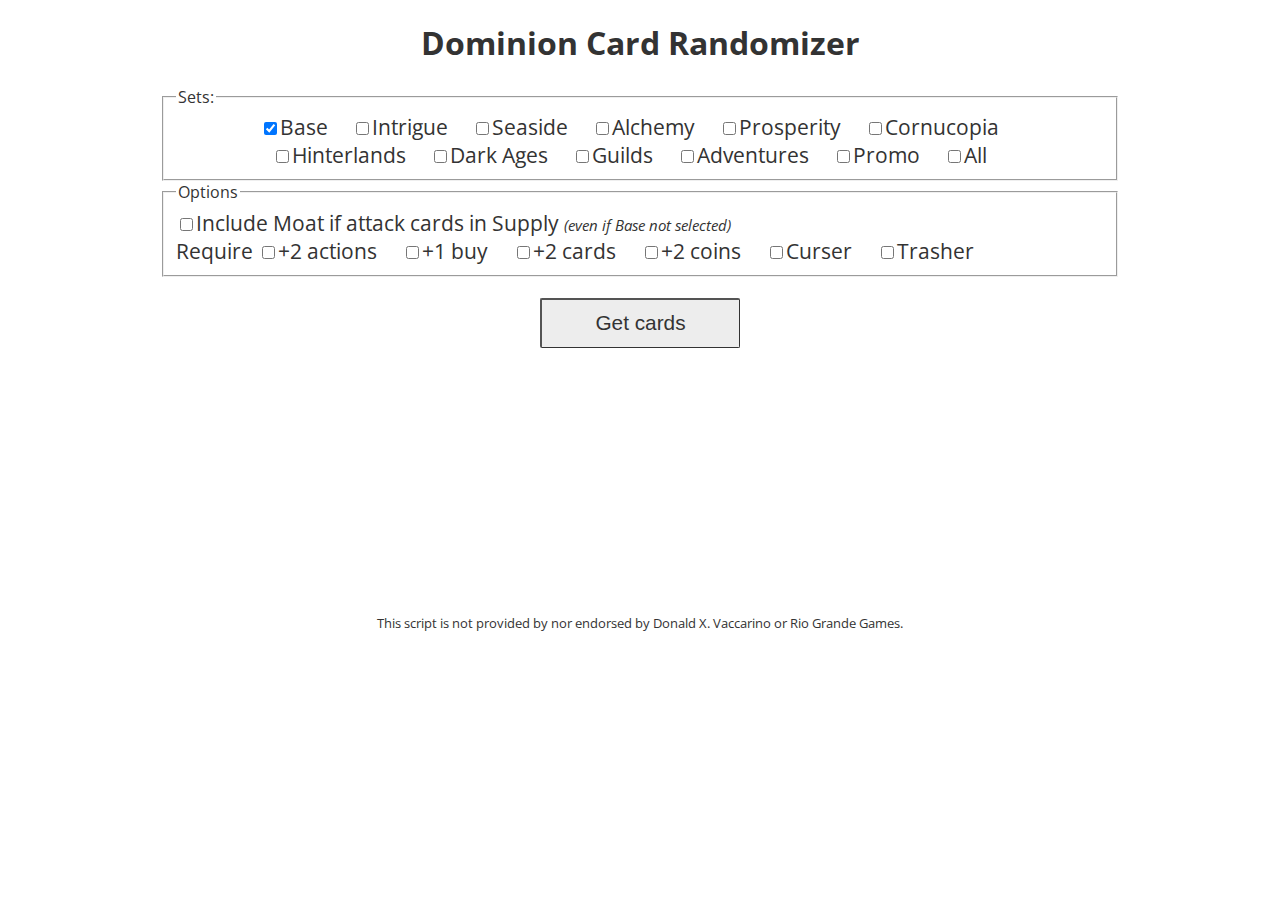
<file: index.html>
<!DOCTYPE html>

<html lang="en">
	<head>
	    <title>Dominion Card Randomizer</title>
	    <meta charset="utf-8" />
	    <meta name="author" content="Eric Henke" />
	    <meta name="description" content="Random card selector for Dominion" />
	    <meta name="viewport" content="width=device-width" /> 

	    <!-- fonts -->
	    <link href='http://fonts.googleapis.com/css?family=Open+Sans:400,700' rel='stylesheet' type='text/css'>

	 	<link href="css/dominion.css" rel="stylesheet" type="text/css" />
	</head>

	<body>
		
		<h1>Dominion Card Randomizer</h1>

		<article class="content">
			<fieldset>

				<legend>Sets:</legend>
				<div>
					<div class="sets">
						<label><input type="checkbox" value="base" checked/>Base</label>
						<label><input type="checkbox" value="intrigue"/>Intrigue</label>
						<label><input type="checkbox" value="seaside"/>Seaside</label>
						<label><input type="checkbox" value="alchemy"/>Alchemy</label>
						<label><input type="checkbox" value="prosperity"/>Prosperity</label>
						<label><input type="checkbox" value="cornucopia"/>Cornucopia</label>
					</div>

					<div class="sets">
						<label><input type="checkbox" value="hinterlands"/>Hinterlands</label>
						<label><input type="checkbox" value="dark ages"/>Dark Ages</label>
						<label><input type="checkbox" value="guilds"/>Guilds</label>
						<label><input type="checkbox" value="adventures"/>Adventures</label>
						<label><input type="checkbox" value="promo"/>Promo</label>
						<label><input type="checkbox" value="all"/>All</label>
					</div>

				</div>


			</fieldset>

			<fieldset>
				<legend>Options</legend>
				<div>
					<label><input type="checkbox" value="moat" />Include Moat if attack cards in Supply <span>(even if Base not selected)</span></label>
					<div class="require">Require
						<label><input type="checkbox" value="actions" />+2 actions</label>
						<label><input type="checkbox" value="buys" />+1 buy</label>
						<label><input type="checkbox" value="cards" />+2 cards</label>
						<label><input type="checkbox" value="coins" />+2 coins</label>
						<label><input type="checkbox" value="isCurser" />Curser</label>
						<label><input type="checkbox" value="isTrasher" />Trasher</label>
					</div>
				</div>	
			</fieldset>

			<div class="button-wrapper">
				<button class="get-cards active">Get cards</button>
			</div>

			<div class="output grid-container"></div>


		</article>

		<footer class="disclaimer">
			<p>This script is not provided by nor endorsed by Donald X. Vaccarino or Rio Grande Games.</p>
		</footer>

		<!-- Scripts -->
		<script src="https://ajax.googleapis.com/ajax/libs/jquery/2.1.1/jquery.min.js"></script>
		<script src='js/domcards.js'></script>
		<script src='js/dominion.js'></script>
	</body>
</file>
<file: css/dominion.css>
/*ADD MOBILE SUPPORT*/

html {
	box-sizing: border-box;
	overflow-y: scroll; 
}

*, *:before, *:after {
	box-sizing: inherit;
}

article {
	width: 75%;
	margin-right: auto;
	margin-left: auto;
	margin-bottom: 1em;
}

body {
	font-family: 'Open Sans', sans-serif;
	margin: 0;
	color: #333;
}

button {
	font-size: 1.3em;
	margin-top: 1em;
	background: none;
	box-shadow: none;
	background-color: #ededed;
	border-right: 1px solid #333;
	border-bottom: 1px solid #333;
	border-radius: 2px;
	outline: none;
	color: #333;
	height: 50px;
	width: 200px;
}

.disclaimer, .sets, .button-wrapper {
	width: 85%;
	margin-left: auto;
	margin-right: auto;
	text-align: center;
}

.disclaimer p {
	font-size: 0.8em;
	text-align: center;
}

.error-list {
	font-size: 1.1em;
}

.error-list dd {
	color: red;
}

h1 {
	text-align: center;
}

h2 {
	margin-bottom: 0.5em;
}


.inactive {
	background-color: #CC0000;
	border-color: #8F0000;
	color: #333;
}

label {
	width: 25%;
	margin-right: 20px;
	font-size: 1.3rem;
	text-align: center;
}

label span {
	font-size: 0.7em;
	font-style: italic;
}

.output {
	min-height: 250px;
}

.output p {
	display: inline-block;
	margin-right: 1em;
	font-size: 1.1em;
}

.require {
	font-size: 1.3em;
}


.invalid {
	background-color: red;
}



@media all and (max-width: 800px) {
	
	input {
		text-align: left;
		margin-right: .5em;
	}

	label{
		display: inline;
		text-align: left;
	}

	.output p {
		display: block;
	}

	.sets div {
		margin-left: 0;
		width: 100%;
		text-align: left;
	}
}
</file>
